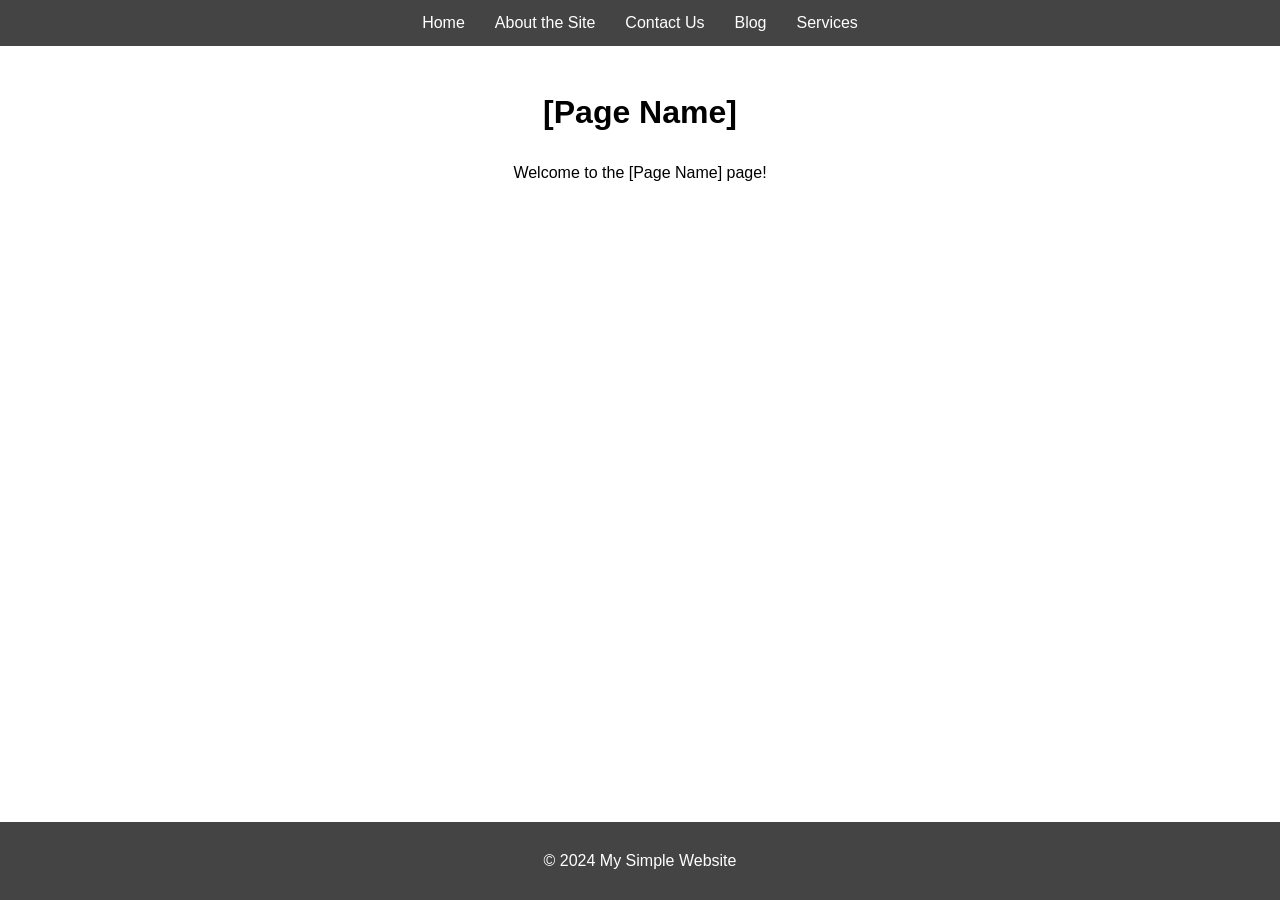
<file: index.html>
<!DOCTYPE html>
<html lang="en">
<head>
    <meta charset="UTF-8">
    <meta name="viewport" content="width=device-width, initial-scale=1.0">
    <title>My Website - [Page Name]</title>
    <link rel="stylesheet" href="styles.css">
</head>
<body>
    <header>
        <nav>
            <ul>
                <li><a href="index.html">Home</a></li>
                <li><a href="about.html">About the Site</a></li>
                <li><a href="contact.html">Contact Us</a></li>
                <li><a href="blog.html">Blog</a></li>
                <li><a href="services.html">Services</a></li>
            </ul>
        </nav>
    </header>
    <main>
        <h1>[Page Name]</h1>
        <p>Welcome to the [Page Name] page!</p>
    </main>
    <footer>
        <p>&copy; 2024 My Simple Website</p>
    </footer>
</body>
</html>
</file>
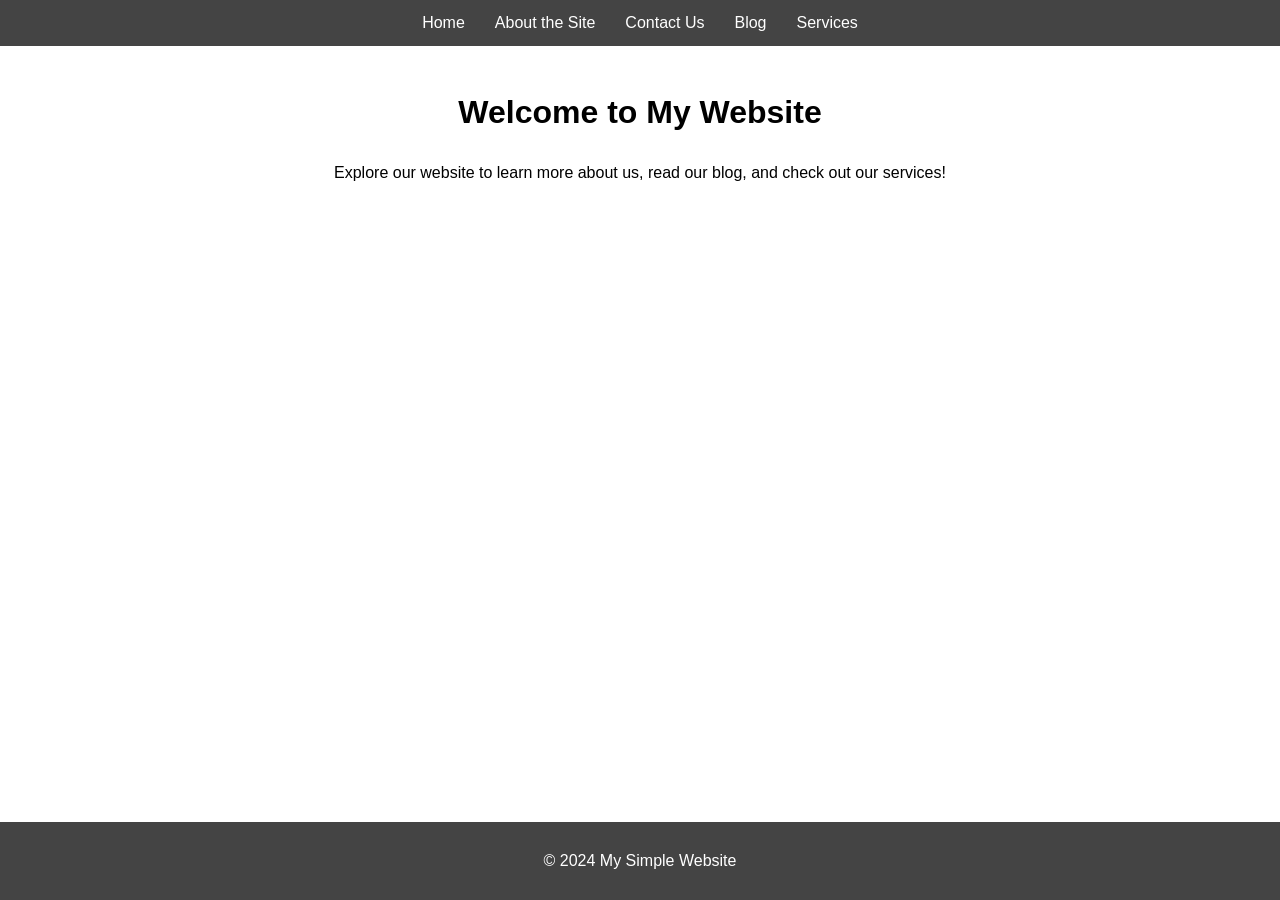
<file: about.html>
<!DOCTYPE html>
<html lang="en">
<head>
    <meta charset="UTF-8">
    <meta name="viewport" content="width=device-width, initial-scale=1.0">
    <title>My Website - [Page Name]</title>
    <link rel="stylesheet" href="styles.css">
</head>
<body>
    <header>
        <nav>
            <ul>
                <li><a href="index.html">Home</a></li>
                <li><a href="about.html">About the Site</a></li>
                <li><a href="contact.html">Contact Us</a></li>
                <li><a href="blog.html">Blog</a></li>
                <li><a href="services.html">Services</a></li>
            </ul>
        </nav>
    </header>
    <main>
        <h1>Welcome to My Website</h1>
        <p>Explore our website to learn more about us, read our blog, and check out our services!</p>
    </main>    
    <footer>
        <p>&copy; 2024 My Simple Website</p>
    </footer>
</body>
</html>
</file>
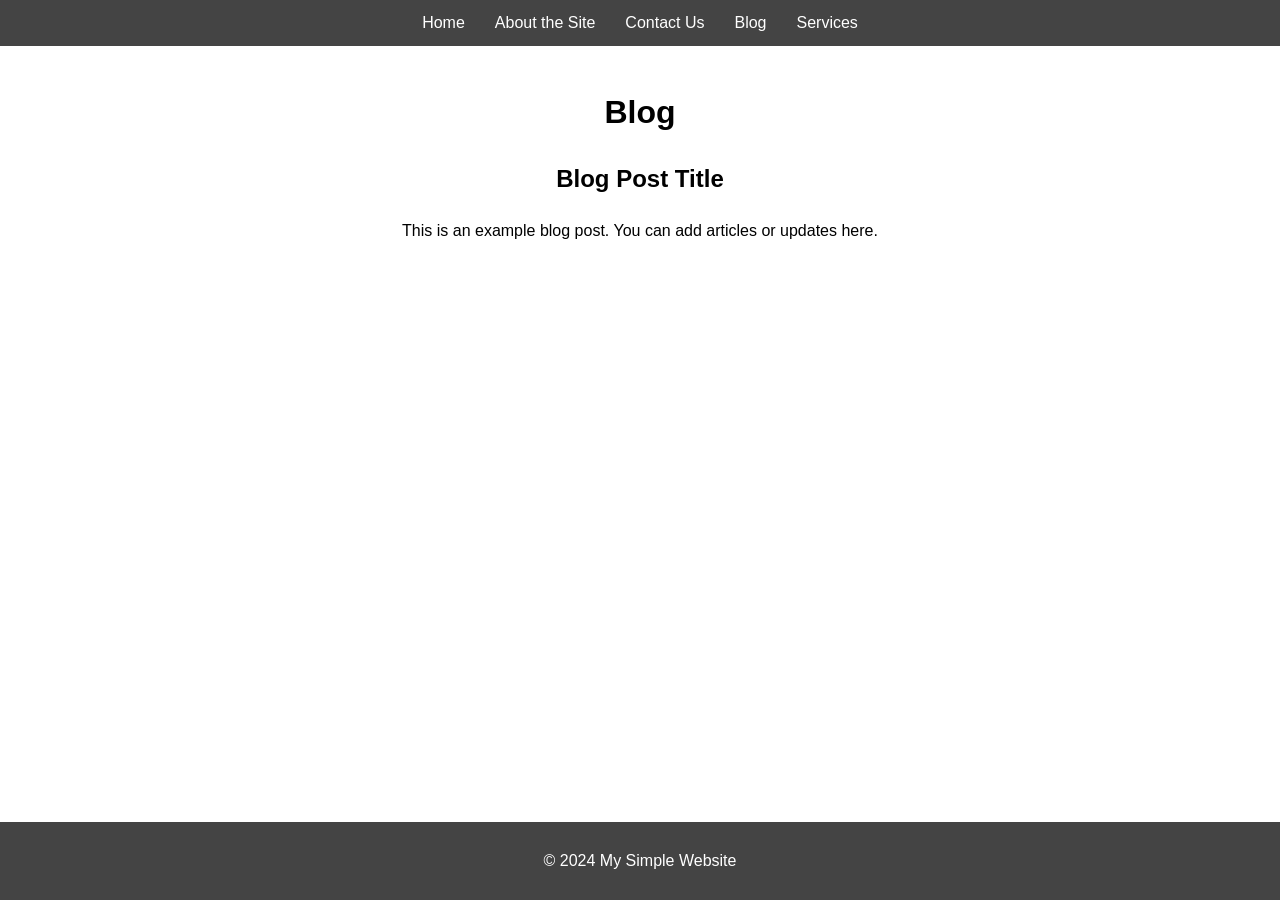
<file: blog.html>
<!DOCTYPE html>
<html lang="en">
<head>
    <meta charset="UTF-8">
    <meta name="viewport" content="width=device-width, initial-scale=1.0">
    <title>My Website - [Page Name]</title>
    <link rel="stylesheet" href="styles.css">
</head>
<body>
    <header>
        <nav>
            <ul>
                <li><a href="index.html">Home</a></li>
                <li><a href="about.html">About the Site</a></li>
                <li><a href="contact.html">Contact Us</a></li>
                <li><a href="blog.html">Blog</a></li>
                <li><a href="services.html">Services</a></li>
            </ul>
        </nav>
    </header>
    <main>
        <h1>Blog</h1>
        <article>
            <h2>Blog Post Title</h2>
            <p>This is an example blog post. You can add articles or updates here.</p>
        </article>
    </main>        
    <footer>
        <p>&copy; 2024 My Simple Website</p>
    </footer>
</body>
</html>
</file>
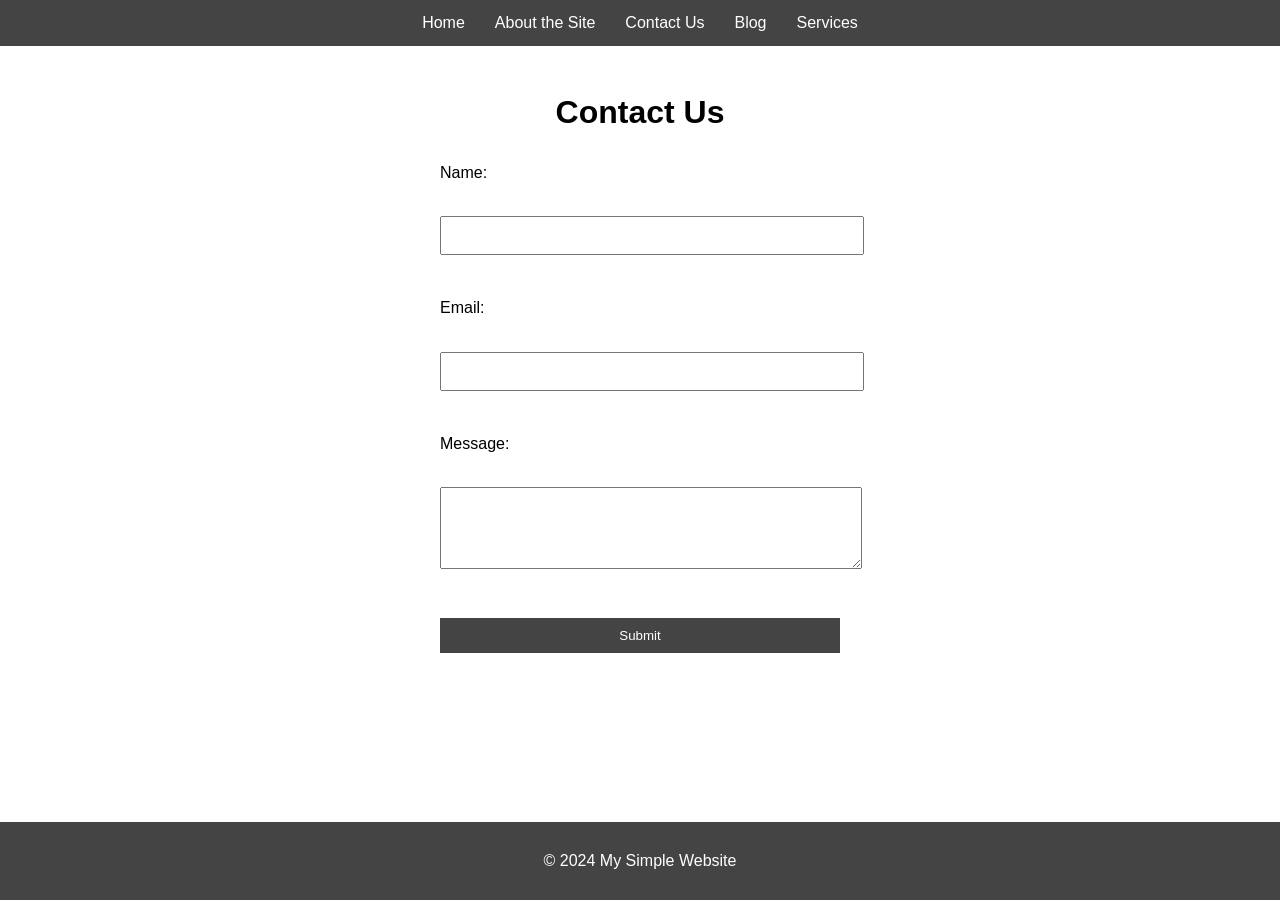
<file: contact.html>
<!DOCTYPE html>
<html lang="en">
<head>
    <meta charset="UTF-8">
    <meta name="viewport" content="width=device-width, initial-scale=1.0">
    <title>My Website - [Page Name]</title>
    <link rel="stylesheet" href="styles.css">
</head>
<body>
    <header>
        <nav>
            <ul>
                <li><a href="index.html">Home</a></li>
                <li><a href="about.html">About the Site</a></li>
                <li><a href="contact.html">Contact Us</a></li>
                <li><a href="blog.html">Blog</a></li>
                <li><a href="services.html">Services</a></li>
            </ul>
        </nav>
    </header>
    <main>
        <h1>Contact Us</h1>
        <form>
            <label for="name">Name:</label><br>
            <input type="text" id="name" name="name" required><br><br>
            <label for="email">Email:</label><br>
            <input type="email" id="email" name="email" required><br><br>
            <label for="message">Message:</label><br>
            <textarea id="message" name="message" rows="4" required></textarea><br><br>
            <button type="submit">Submit</button>
        </form>
    </main>     
    <footer>
        <p>&copy; 2024 My Simple Website</p>
    </footer>
</body>
</html>
</file>
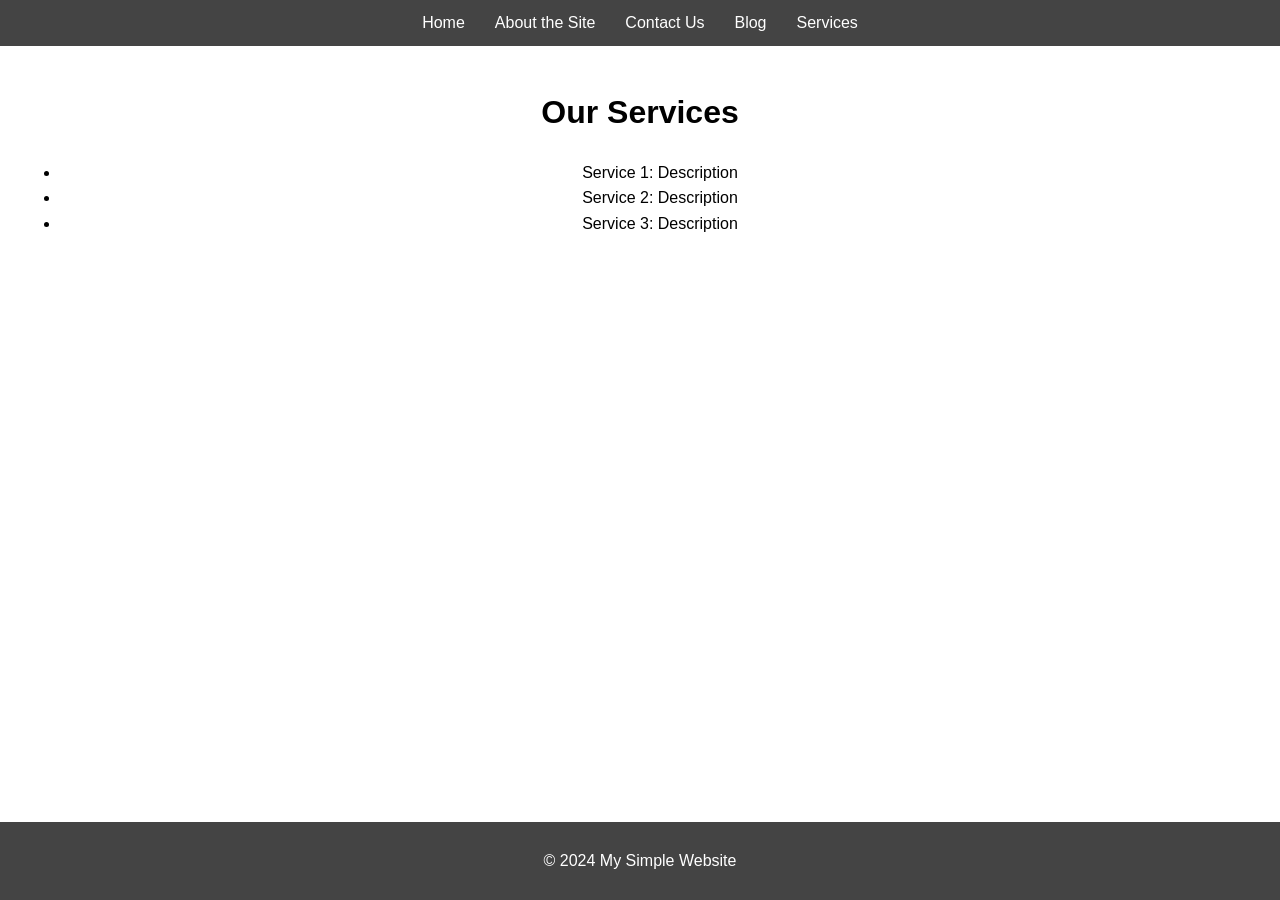
<file: services.html>
<!DOCTYPE html>
<html lang="en">
<head>
    <meta charset="UTF-8">
    <meta name="viewport" content="width=device-width, initial-scale=1.0">
    <title>My Website - [Page Name]</title>
    <link rel="stylesheet" href="styles.css">
</head>
<body>
    <header>
        <nav>
            <ul>
                <li><a href="index.html">Home</a></li>
                <li><a href="about.html">About the Site</a></li>
                <li><a href="contact.html">Contact Us</a></li>
                <li><a href="blog.html">Blog</a></li>
                <li><a href="services.html">Services</a></li>
            </ul>
        </nav>
    </header>
    <main>
        <h1>Our Services</h1>
        <ul>
            <li>Service 1: Description</li>
            <li>Service 2: Description</li>
            <li>Service 3: Description</li>
        </ul>
    </main>      
    <footer>
        <p>&copy; 2024 My Simple Website</p>
    </footer>
</body>
</html>
</file>
<file: styles.css>
/* General */
body {
    font-family: Arial, sans-serif;
    line-height: 1.6;
    margin: 0;
    padding: 0;
}

/* Header */
header {
    background: #444;
    color: #fff;
    padding: 10px 0;
}

header nav ul {
    list-style: none;
    display: flex;
    justify-content: center;
    margin: 0;
    padding: 0;
}

header nav ul li {
    margin: 0 15px;
}

header nav ul li a {
    color: #fff;
    text-decoration: none;
}

header nav ul li a:hover {
    text-decoration: underline;
}

/* Main */
main {
    padding: 20px;
    text-align: center;
}

/* Footer */
footer {
    background: #444;
    color: #fff;
    text-align: center;
    padding: 10px 0;
    position: absolute;
    bottom: 0;
    width: 100%;
}

/* Contact Form */
form {
    max-width: 400px;
    margin: 20px auto;
    text-align: left;
}

form label {
    display: block;
    margin-bottom: 5px;
}

form input, form textarea, form button {
    width: 100%;
    padding: 10px;
    margin-bottom: 15px;
}

form button {
    background: #444;
    color: #fff;
    border: none;
    cursor: pointer;
}

form button:hover {
    background: #555;
}
</file>
